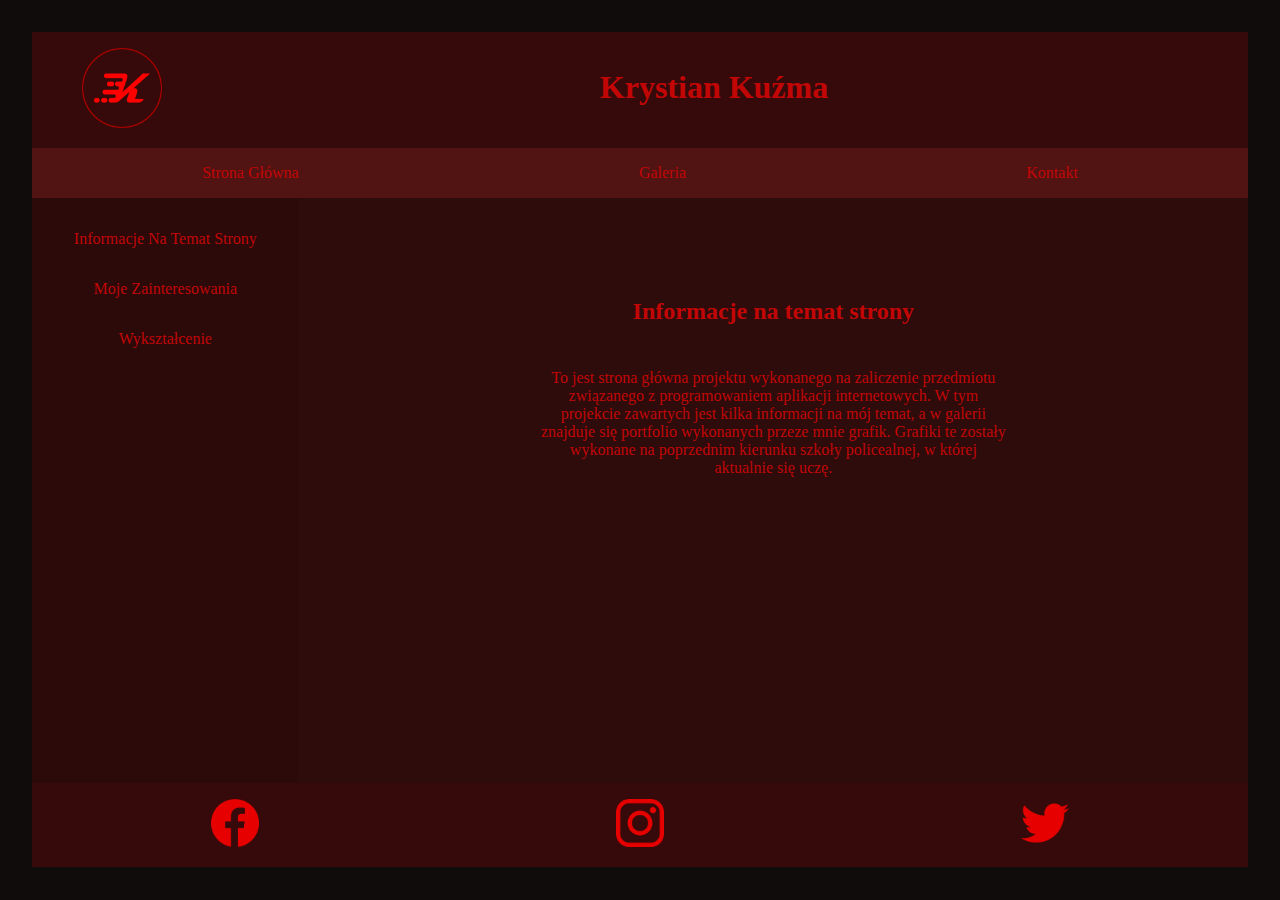
<file: index.html>
<!DOCTYPE html>
<html lang="pl">
<head>
    <meta charset="UTF-8">
    <meta http-equiv="X-UA-Compatible" content="IE=edge">
    <meta name="viewport" content="width=device-width, initial-scale=1.0">
    <title>Projekt 1</title>
    <link rel="stylesheet" href="style/z1.css">
</head>
<body>
    <div id="container">
    <header>
        <div id="logo">
            <img src="images/logosite.png" alt="logo">
        </div>
        <h1>Krystian Kuźma</h1>
    </header>
    <nav>
        <ul>
            <li><a href="index.html">strona główna</a></li>
            <li><a href="gallery.html">galeria</a></li>
            <li><a href="contact.html">kontakt</a></li>
        </ul>
    </nav>
    <main>
        <aside>
            <button onclick="showMenu()"><img src="images/dpicon.png" alt="menu"></button>
            <ul id="dpdown" class="menu">
                <li id="infos" onclick="info()">Informacje na temat strony</li>
                <li id="interests" onclick="interest()">Moje zainteresowania</li>
                <li id="education" onclick="edu()">Wykształcenie</li>
            </ul>
        </aside>
        <article>
            <h2 id="maintitle">Informacje na temat strony</h2>
            <p id="contents">To jest strona główna projektu wykonanego na zaliczenie przedmiotu związanego z programowaniem aplikacji internetowych. W tym projekcie zawartych jest kilka informacji na mój temat, a w galerii znajduje się portfolio wykonanych przeze mnie grafik. Grafiki te zostały wykonane na poprzednim kierunku szkoły policealnej, w której aktualnie się uczę.</p>
        </article>
    </main>
    <footer>
        <ul>
            <li><a href="https://www.facebook.com"><img src="images/socialfb.png" alt="Facebook"></a></li>
            <li><a href="https://www.instagram.com"><img src="images/socialig.png" alt="Instagram"></a></li>
            <li><a href="https://www.twitter.com"><img src="images/socialtw.png" alt="Twitter"></a></li>
        </ul>
    </footer>
</div>
<script src="site.js">
</script>
</body>
</html>
</file>
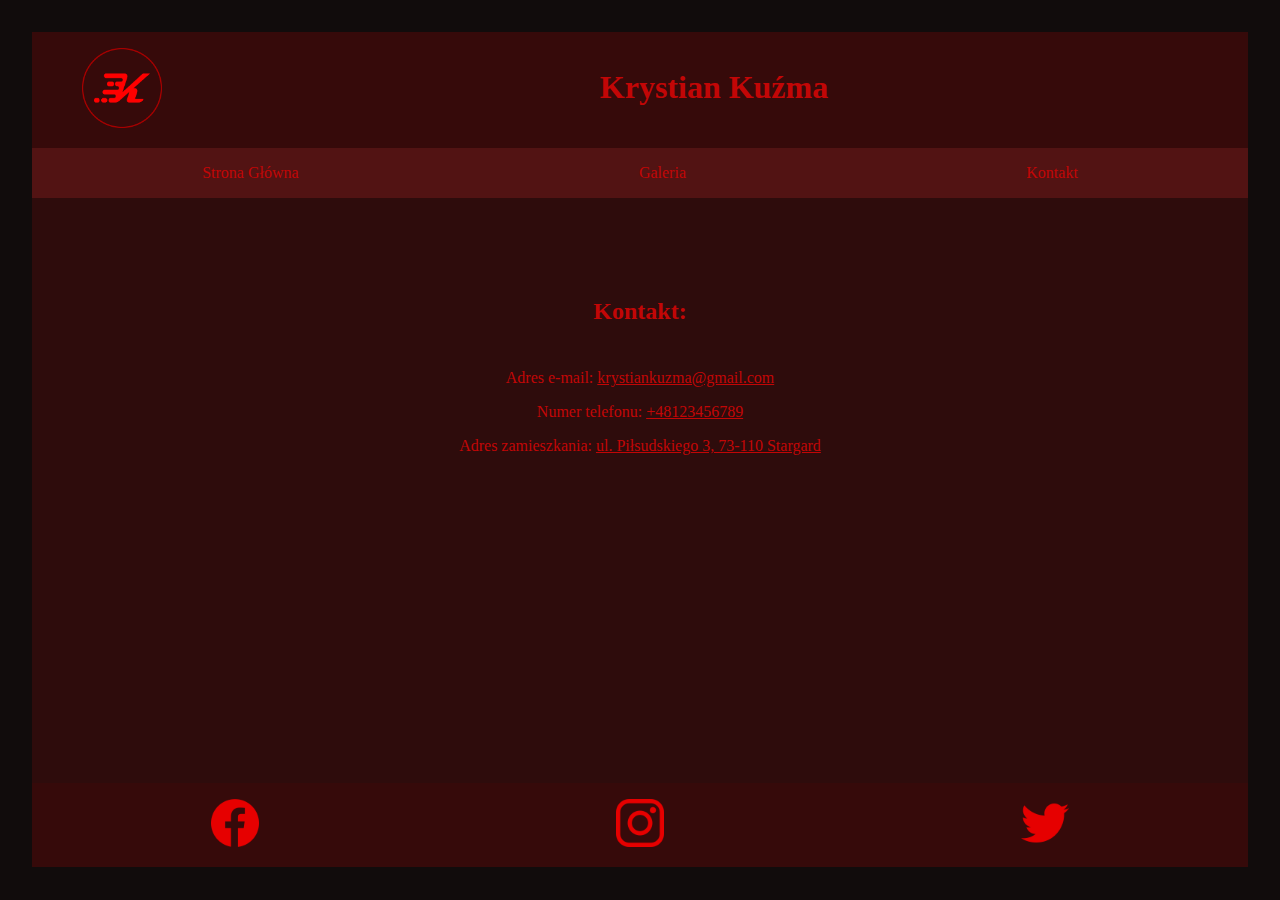
<file: contact.html>
<!DOCTYPE html>
<html lang="pl">
<head>
    <meta charset="UTF-8">
    <meta http-equiv="X-UA-Compatible" content="IE=edge">
    <meta name="viewport" content="width=device-width, initial-scale=1.0">
    <title>Projekt 1</title>
    <link rel="stylesheet" href="style/z1.css">
</head>
<body>
    <div id="container">
    <header>
        <div id="logo">
            <img src="images/logosite.png" alt="logo">
        </div>
        <h1>Krystian Kuźma</h1>
    </header>
    <nav>
        <ul>
            <li><a href="index.html">strona główna</a></li>
            <li><a href="gallery.html">galeria</a></li>
            <li><a href="contact.html">kontakt</a></li>
        </ul>
    </nav>
    <main>
        <article>
            <h2>Kontakt:</h2>
            <p>Adres e-mail: <span class="contactInfo">krystiankuzma@gmail.com</span></p>
            <p>Numer telefonu: <span class="contactInfo">+48123456789</span></p>
            <p>Adres zamieszkania: <span class="contactInfo">ul. Piłsudskiego 3, 73-110 Stargard</span></p>
        </article>
    </main>
    <footer>
        <ul>
            <li><a href="https://www.facebook.com"><img src="images/socialfb.png" alt="Facebook"></a></li>
            <li><a href="https://www.instagram.com"><img src="images/socialig.png" alt="Instagram"></a></li>
            <li><a href="https://www.twitter.com"><img src="images/socialtw.png" alt="Twitter"></a></li>
        </ul>
    </footer>
</div>
</body>
</html>
</file>
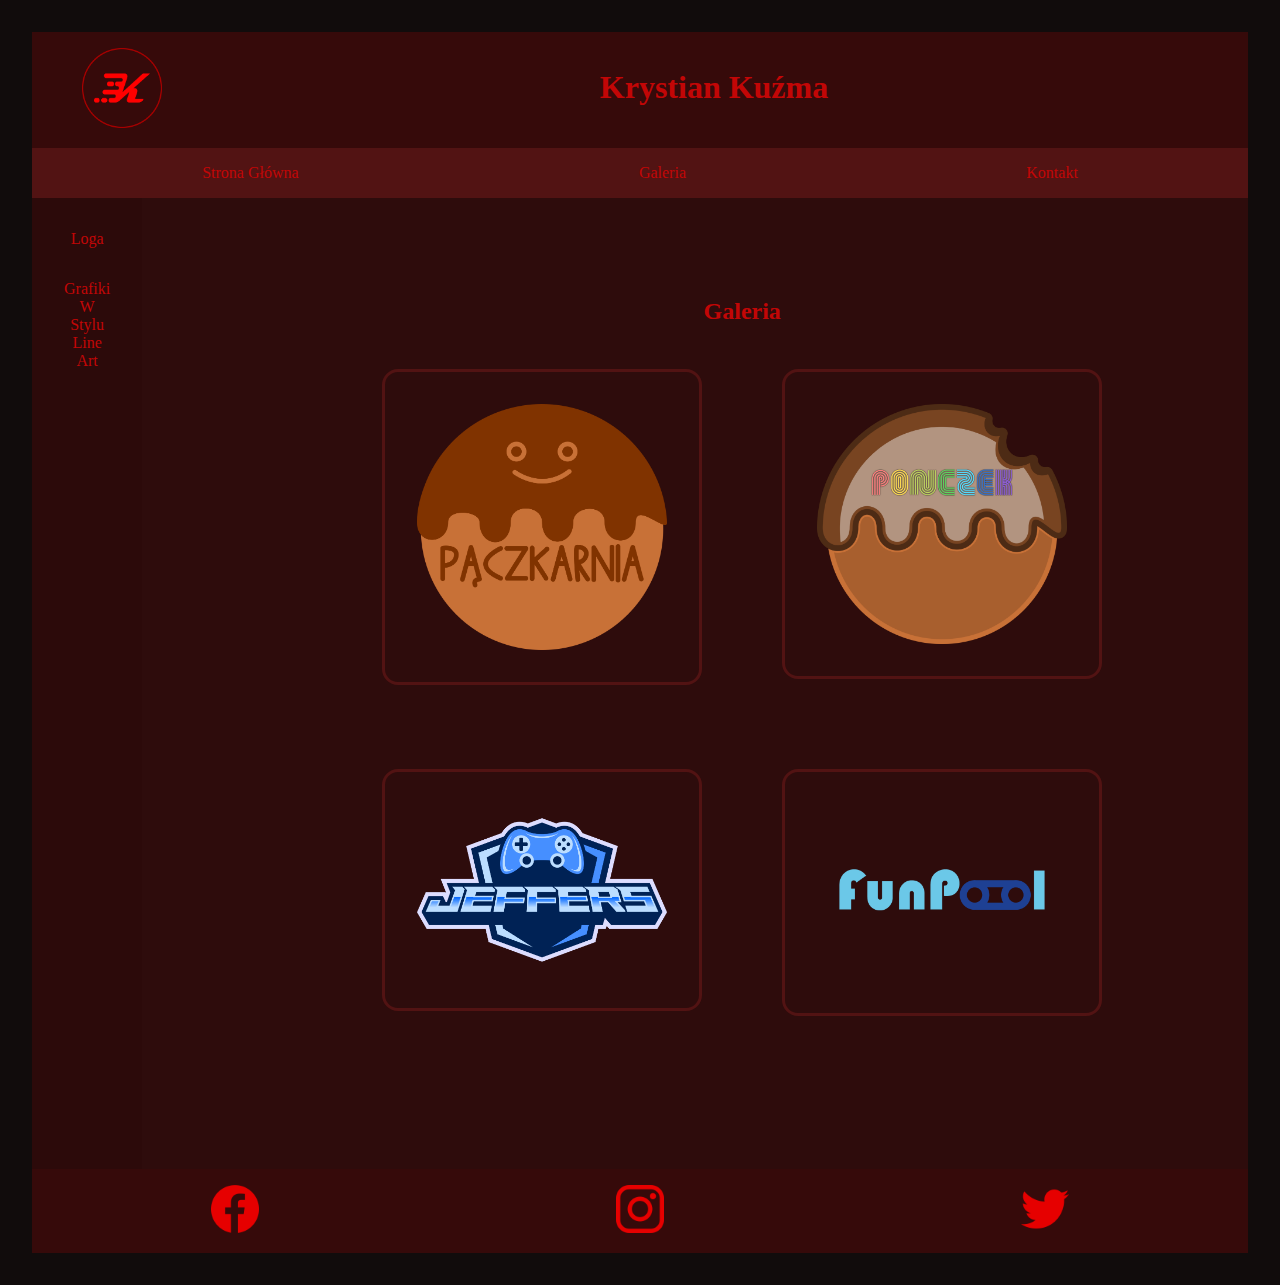
<file: gallery.html>
<!DOCTYPE html>
<html lang="pl">
<head>
    <meta charset="UTF-8">
    <meta http-equiv="X-UA-Compatible" content="IE=edge">
    <meta name="viewport" content="width=device-width, initial-scale=1.0">
    <title>Projekt 1</title>
    <link rel="stylesheet" href="style/z1.css">
</head>
<body>
    <div id="container">
    <header>
        <div id="logo">
            <img src="images/logosite.png" alt="logo">
        </div>
        <h1>Krystian Kuźma</h1>
    </header>
    <nav>
        <ul>
            <li><a href="index.html">strona główna</a></li>
            <li><a href="gallery.html">galeria</a></li>
            <li><a href="contact.html">kontakt</a></li>
        </ul>
    </nav>
    <main>
        <aside>
            <button onclick="showMenu()" class="dropbtn"><img src="images/dpicon.png" alt="menu"></button>
            <ul id="dpdown" class="menu">
                <li id="logos" onclick="logos()">loga</li>
                <li id="linearts" onclick="linearts()">grafiki w stylu line art</li>
            </ul>
        </aside>
        <article>
            <h2>Galeria</h2>
            <div class="gallery">
                <div class="artOne"><a id="linkOne" href="images/logoart.png" target="_blank"><img id="imgOne" src="images/logoart.png" alt="logoart1"></a></div>
                <div class="artTwo"><a id="linkTwo" href="images/logoart2.png" target="_blank"><img id="imgTwo" src="images/logoart2.png" alt="logoart2"></a></div>
                <div class="artThree"><a id="linkThr" href="images/logoart3.png" target="_blank"><img id="imgThr" src="images/logoart3.png" alt="logoart3"></a></div>
                <div class="artFour"><a id="linkFour" href="images/logoart4.png" target="_blank"><img id="imgFour" src="images/logoart4.png" alt="logoart4"></a></div>
            </div>
        </article>
    </main>
    <footer>
        <ul>
            <li><a href="https://www.facebook.com"><img src="images/socialfb.png" alt="Facebook"></a></li>
            <li><a href="https://www.instagram.com"><img src="images/socialig.png" alt="Instagram"></a></li>
            <li><a href="https://www.twitter.com"><img src="images/socialtw.png" alt="Twitter"></a></li>
        </ul>
    </footer>
</div>
<script src="site.js">
</script>
</body>
</html>
</file>
<file: style/z1.css>
body {
    font-family: "Comic Sans MS", "Comic Sans", cursive;
    margin: 0;
    padding: 2em;
    background-color: rgb(17, 12, 12);
    color: rgb(194, 6, 6);
}
div#container {
    max-width: 1400px;
    margin: 0 auto;
}
header, footer {
    background-color: rgb(54, 10, 10);
    text-align: center;
    padding: 1em;
}
header {
    display: flex;
}
header > div#logo {
    flex: 1;
}
header > div#logo img {
    width: 5em;
    height: 5em;
}
header > h1 {
    flex:7;
}
nav > ul {
    list-style-type: none;
    display: flex;
    padding: 0;
    margin: 0;
}
nav > ul > li {
    padding: 1em;
    background-color: rgb(82, 19, 19);
    flex-grow: 1;
    text-align: center;
    text-transform: capitalize;
}
nav > ul > li > a {
    text-decoration: none;
    color: inherit;
}
nav > ul > li:hover {
    background-color: rgb(41, 0, 0);
}
main {
    display: flex;
    background-color: rgb(46, 12, 12);
    min-height: 65vh;
}
main > aside {
    flex:1;
    padding: 1em;
    background-color: rgb(44, 10, 10);
}
aside > button {
    margin: auto;
    display: none;
}
aside > button img {
    width: 100px;
}
aside > ul {
    list-style-type: none;
    display: block;
    text-align: center;
    padding: 0;
    margin: 0;
}
aside > ul > li {
    padding: 1em;
    text-transform: capitalize;
}
aside > ul > li:hover {
    background-color: rgb(74, 10, 10);
    cursor: pointer;
}
main > article {
    flex:2;
    padding: 5em 15em;
    text-align: center;
}
article > h2 {
    padding-bottom: 1em;
}
article .contactInfo {
    text-decoration: underline;
}
div.gallery {
    display: grid; 
    grid-template-columns: 1fr 1fr; 
    grid-template-rows: 1fr 1fr; 
    gap: 5em 5em;
    grid-template-areas: 
      "artOne artTwo"
      "artThree artFour"; 
}
div.gallery img {
    width: 250px;
    height: auto;
    padding: 2em;
    border: 3px solid rgb(82, 19, 19);
    border-radius: 1em;
}
div.gallery img:hover {
    border:3px solid rgb(194, 6, 6); 
}
.artOne { 
    grid-area: artOne;
}
.artTwo { 
    grid-area: artTwo; 
}
.artThree { 
    grid-area: artThree; 
}
.artFour { 
    grid-area: artFour; 
}
footer {
    clear: both;
    padding: 0;
}
footer > ul {
    list-style-type: none;
    display: flex;
    padding: 0;
    margin: 0;
}
footer > ul > li {
    padding: 1em;
    flex-grow: 1;
    text-align: center;
    text-transform: capitalize;
}
footer > ul > li:hover {
    background-color: rgb(41, 0, 0);
}
a > img {
    width: 3em;
    height: 3em;
}
@media screen and (max-width: 900px) {
    body {
        padding: 0;
    }
    main {
        flex-direction: column;
    }
    main > article {
        order: 2;
        padding: 7em 7em;
    }
    aside {
        order: 1;
    }
    aside > button {
        display: block;
        background: none;
        border: none;
    }
    .menu {
        display: none;
    }
    .smenu {
        display: block;
    }
    div.gallery {
        display: block; 
    }
    div.gallery > div {
        padding-bottom: 2em;
    }
    button > img:hover, button > img:focus {
        background-color: rgb(82, 19, 19);
    }
}

@media screen and (max-width: 749px) {
    body {
        padding: 0;
    }

    main {
        flex-direction: column;
    }

    main > article {
        order: 2;
        /* padding: 5em 5em; */
    }

    article > #maintitle, article > #contents {
        min-width: 50vw;
        margin: auto;
    }

    aside {
        order: 1;
    }

    aside>button {
        display: block;
        background: none;
        border: none;
    }

    .menu {
        display: none;
    }

    .smenu {
        display: block;
    }

    div.gallery {
        display: block;
    }

    div.gallery>div {
        padding-bottom: 2em;
    }

    button>img:hover,
    button>img:focus {
        background-color: rgb(82, 19, 19);
    }
}
@media screen and (max-width: 500px) {
    main > article {
        padding: 0;
    }

    article > div.gallery {
        margin: 0;
    }
    
    div.gallery img{
        max-width: 40vw;
    }
}
@media print {
    img {
        display: none;
    }
    aside {
        display: none;
    }
}
</file>
